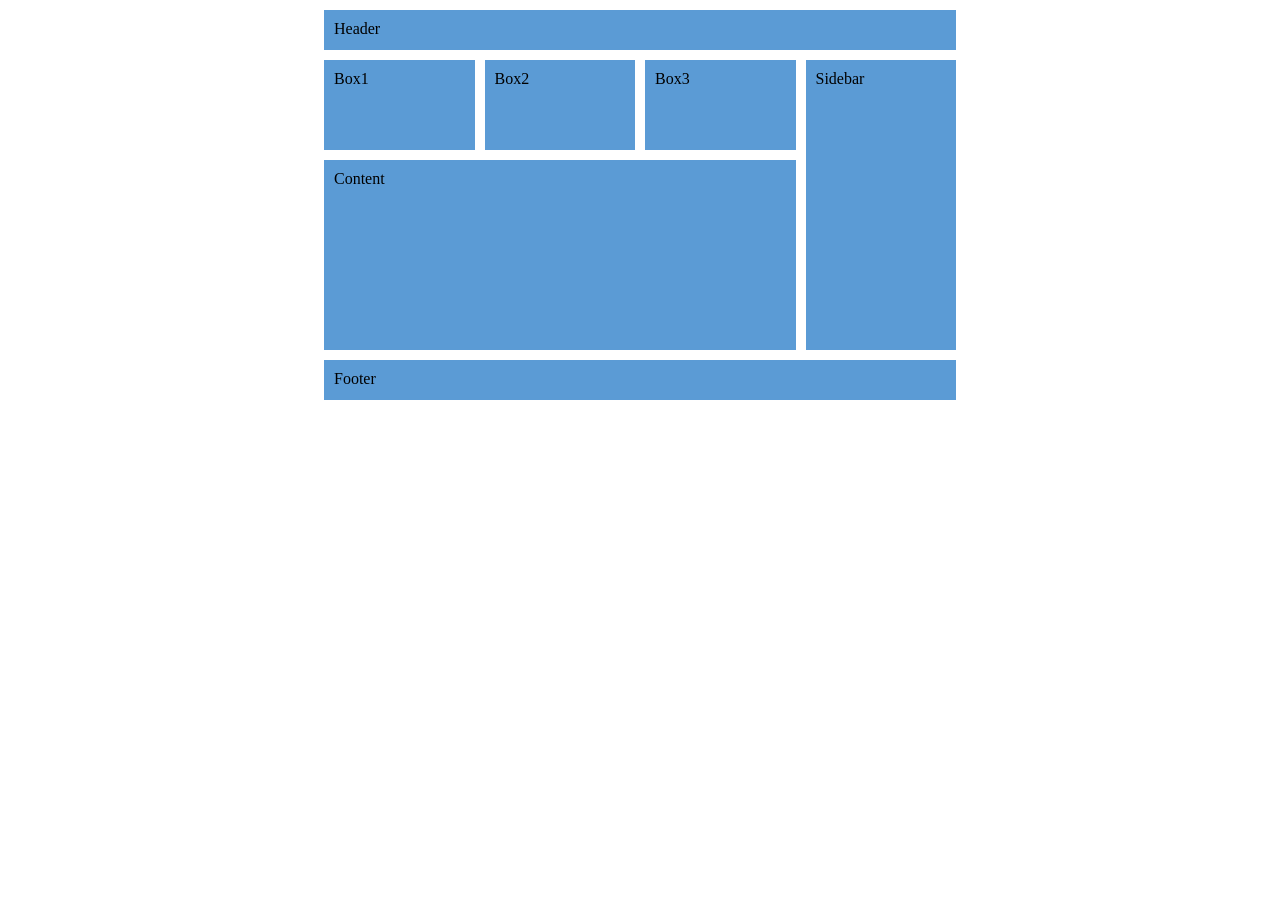
<file: Exo16/public/index.html>
<!DOCTYPE html>
<html lang="en">
<head>
    <meta charset="UTF-8">
    <meta name="viewport" content="width=device-width, initial-scale=1.0">
    <title>Document</title>
    <link rel="stylesheet" href="./css/app.css">
</head>
<body>
    <div class="container">
        <div class="header">Header</div>
        <div class="box">Box1</div>
        <div class="box">Box2</div>
        <div class="box">Box3</div>
        <div class="sidebar">Sidebar</div>
        <div class="content">Content</div>
        <div class="footer">Footer</div>

    </div>
    
</body>
</html>
</file>
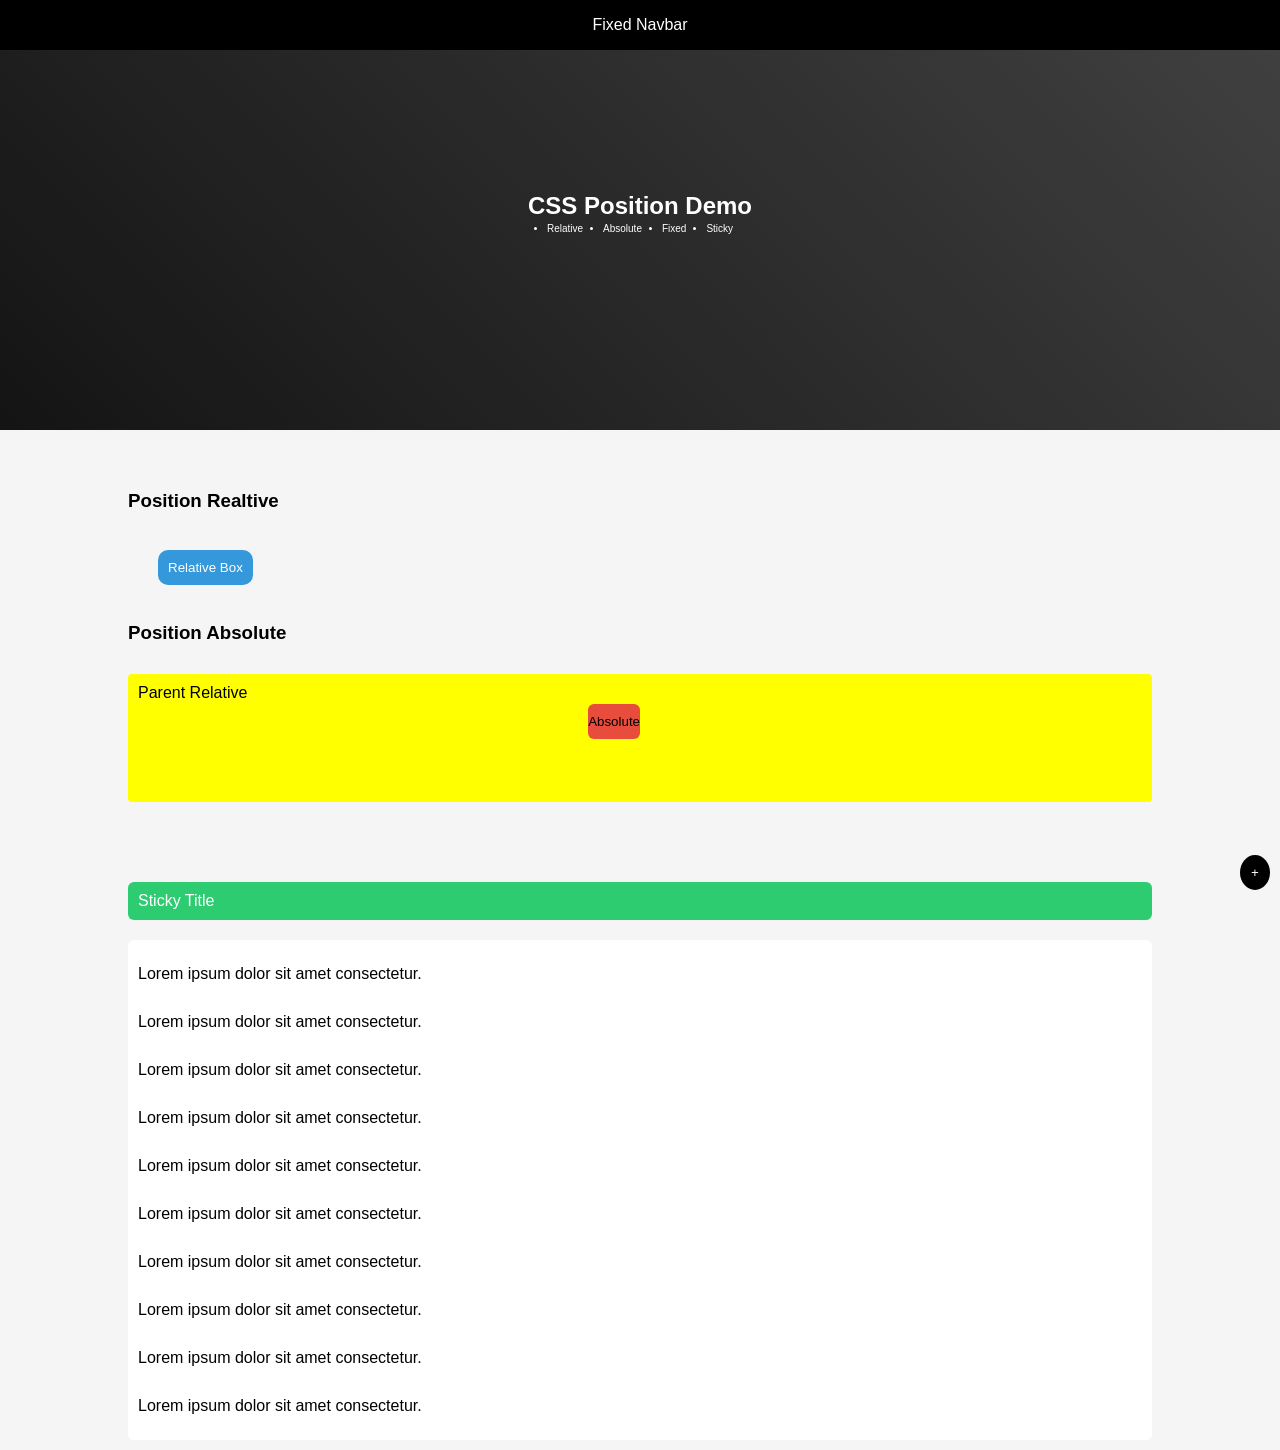
<file: Exo17/public/index.html>
<!DOCTYPE html>
<html lang="en">
<head>
    <meta charset="UTF-8">
    <meta name="viewport" content="width=device-width, initial-scale=1.0">
    <title>Document</title>
    <link rel="stylesheet" href="./css/app.css">
</head>
<body>
    <!-- !---Header---- -->
     <header class="TheHeader">
        <nav>Fixed Navbar</nav>
     </header>


    <!-- !----Main--- -->
     <main>
        <!-- !-----Section----- -->
         <section class="FirstSection">
                <h1>CSS Position Demo</h1>
                <ul>
                    <li>Relative</li>
                    <li>Absolute</li>
                    <li>Fixed</li>
                    <li>Sticky</li>
                </ul>
         </section>

         <section class="SecondSection">
            <div class="Container">
                <h3>Position Realtive</h3>
                <button class="RelativeBox">Relative Box</button>
            </div>

         </section>

         <section class="ThirdSection">
            <div class="SecondContainer">
                <h3>Position Absolute</h3>
                <div class="YellowBox">
                    <p>Parent Relative</p>
                    <button class="Absoulute">Absolute</button>
                </div>

                
            </div>
            </section>

            <section class="FourthSection">
                <div class="Sticky">Sticky Title</div>
                <div class="Paragraphs">
                    <p>Lorem ipsum dolor sit amet consectetur.</p>
                    <p>Lorem ipsum dolor sit amet consectetur.</p>
                    <p>Lorem ipsum dolor sit amet consectetur.</p>
                    <p>Lorem ipsum dolor sit amet consectetur.</p>
                    <p>Lorem ipsum dolor sit amet consectetur.</p>
                    <p>Lorem ipsum dolor sit amet consectetur.</p>
                    <p>Lorem ipsum dolor sit amet consectetur.</p>
                    <p>Lorem ipsum dolor sit amet consectetur.</p>
                    <p>Lorem ipsum dolor sit amet consectetur.</p>
                    <p>Lorem ipsum dolor sit amet consectetur.</p>

                </div>
            </section>

            
     </main>

    <!-- !----Footer--- -->
     <footer>
        <button class="btn">+</button>
     </footer>
    
</body>
</html>
</file>
<file: Exo16/public/css/app.css>
.container{
    width: 50%;
    margin: 10px auto;
    display: grid;
    grid-template-columns: repeat(4, 1fr);
    grid-template-rows: repeat(8, 40px);
    gap: 10px;
}
.container div{
    background-color: rgb(91, 155, 213);
    padding: 10px;
}
.header, .footer{
    grid-column: 1/5;
}
.sidebar{
    grid-column: 4/5;
    grid-row: 2/8;
}
.box{
    grid-row: 2/4;
}
.content{
    grid-row: 4/8;
    grid-column: 1/4;
}
</file>
<file: Exo17/public/css/app.css>
*{
    margin: 0;
    padding: 0;
    box-sizing: border-box;
}
body{
    font-family: Arial, Helvetica, sans-serif;
    position: relative;
    background-color: rgb(245, 245, 245);
}
.TheHeader{
    background-color: black;
    padding: 1rem;
    position: fixed;
    width: 100vw;
    z-index: 100;
    
}
.TheHeader nav{
    color: white;
    text-align: center;
}

.FirstSection{
    background: linear-gradient(45deg, rgba(20, 20, 20, 1) 0%, rgba(65, 65, 65, 1) 100%);
    padding: 12rem 0rem;
    display: flex;
    justify-content: center;
    align-items: center;
    flex-direction: column;
    color: white;
}
.FirstSection ul{
    display: flex;
    gap: 20px;
    line-height: 1.8;
    font-size: 10px;
}
.SecondSection{
    width: 80%;
    margin: 20px auto;
}
.ThirdSection{
    width: 80%;
    margin: 10px auto;
    padding-top: 50px;
}
.SecondContainer h3{
    padding-bottom: 30px;
}

.Container{
    position: relative;
    padding: 40px 0px;
}
.RelativeBox{
    position: absolute;
    background-color: rgb(52, 152, 219);
    padding: 10px;
    border-radius: 10px;
    color:white ;
    border: hidden;
    top: 100px;
    left: 30px; 
    z-index: 80;
    
}
.YellowBox{
    background-color:rgb(255, 255, 0) ;
    padding-bottom: 100px;
    border-radius: 4px;
    position: relative;
}
.YellowBox button{
    background-color: rgb(231, 76, 60);
    padding: 10px 0px;
    border: hidden;
    border-radius: 6px;
    position: absolute;
    right: 50%;
    top: 30px;
}
.YellowBox p{
    padding-top: 10px;
    padding-left: 10px;
}
.FourthSection{
    width: 80%;
    margin: 10px auto;
    position: relative;
}
.Sticky{
    background-color: rgb(46, 204, 113);
    color: white;
    border-radius: 6px;
    padding: 10px;
    margin-bottom: 20px;
    margin-top: 80px;
    position: sticky;
    z-index: 120;
    top: 50px;
    
}
.Paragraphs{
    background-color: white;
    border-radius: 6px;
    padding: 10px;
    
}
.Paragraphs p{
   line-height: 3;
}
.btn{
    background-color: black;
    border-radius: 50%;
    padding: 10px;
    color: white;
    width: 30px;
    position: fixed;
    right: 10px;
    bottom: 10px;
    border: none;
}
</file>
